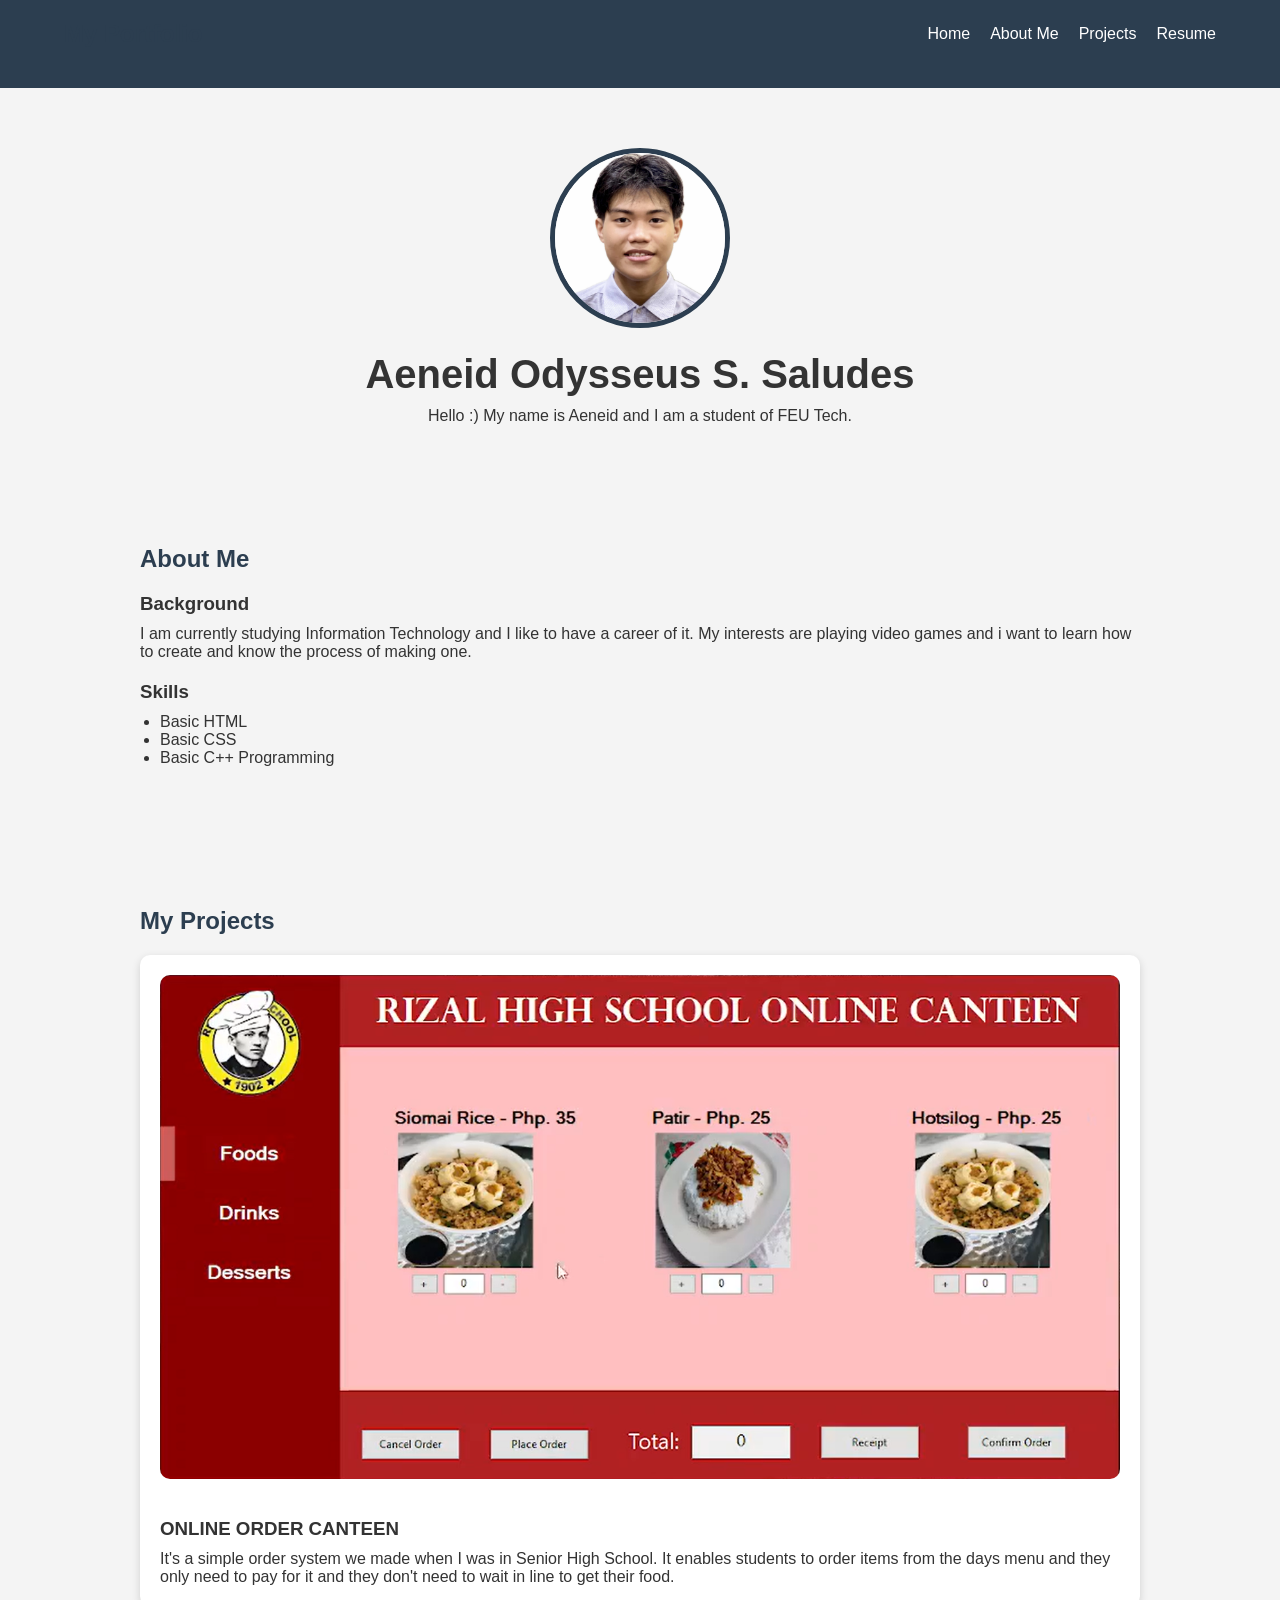
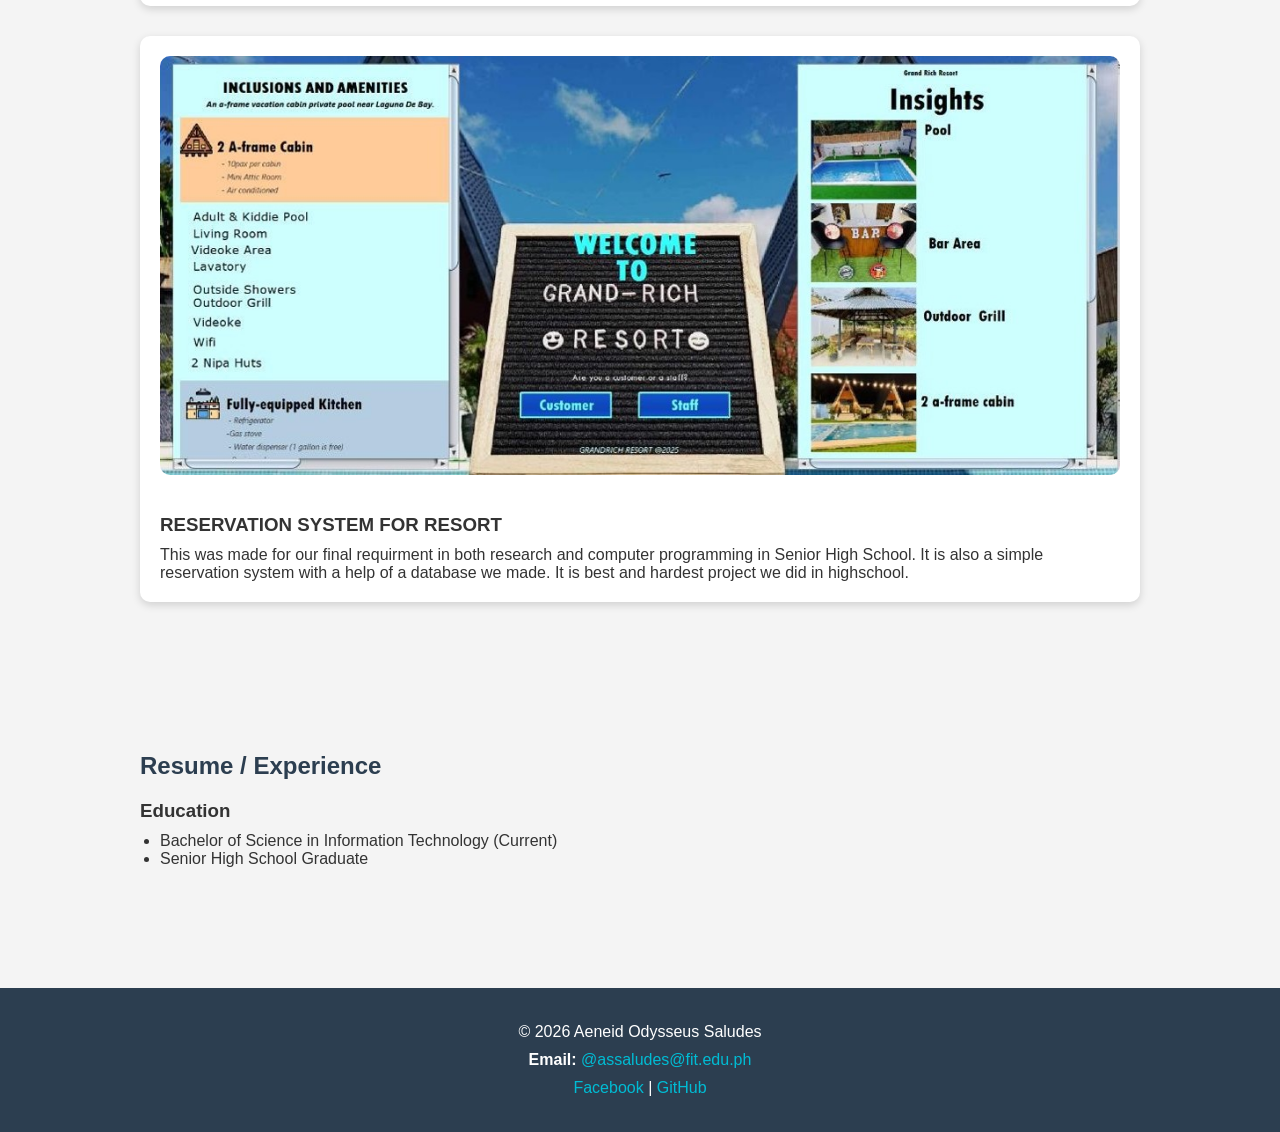
<file: index.html>
<!DOCTYPE html>
<html lang="en">
<head>
    <meta charset="UTF-8">
    <meta name="viewport" content="width=device-width, initial-scale=1.0">
    <title>PORTFOLIO</title>
    <link rel="stylesheet" href="style.css">
</head>
<body>

<header>
    <nav>
        <h2>My Portfolio</h2>
        <ul>
            <li><a href="#home">Home</a></li>
            <li><a href="#about">About Me</a></li>
            <li><a href="#projects">Projects</a></li>
            <li><a href="#resume">Resume</a></li>
        </ul>
    </nav>
</header>

<section id="home" class="main">
    <img src="ME.jpg" alt="Profile Photo">
    <h1>Aeneid Odysseus S. Saludes</h1>
    <p>
        Hello :) My name is Aeneid and I am a student of FEU Tech.
    </p>
</section>

<section id="about">
    <h2>About Me</h2>

    <h3>Background</h3>
    <p>
        I am currently studying Information Technology and I like to have a career of it. My interests are 
        playing video games and i want to learn how to create and know the process of making one.
            <h3>Skills</h3>
    <ul>
        <li>Basic HTML</li>
        <li>Basic CSS</li>
        <li>Basic C++ Programming</li>
    </ul>
    </p>
</section>

<section id="projects">
    <h2>My Projects</h2>

    <div class="project">
        <img src="CANTEEN.png" alt="Project 1">
        <h3>ONLINE ORDER CANTEEN</h3>
        <p>
            It's a simple order system we made when I was in Senior High School. It enables students to order items
            from the days menu and they only need to pay for it and they don't need to wait in line to get their food.
        </p>
    </div>

    <div class="project">
        <img src="BOOKING.jpg" alt="Project 2">
        <h3>RESERVATION SYSTEM FOR RESORT
        </h3>
        <p>
            This was made for our final requirment in both research and computer programming in Senior High School.
            It is also a simple reservation system with a help of a database we made. It is best and hardest project
            we did in highschool.
        </p>
    </div>
</section>

<section id="resume">
    <h2>Resume / Experience</h2>

    <h3>Education</h3>
    <ul>
        <li>Bachelor of Science in Information Technology (Current)</li>
        <li>Senior High School Graduate</li>
    </ul>
</section>

<footer>
    <p>&copy; 2026 Aeneid Odysseus Saludes</p>

    <p>
        <strong>Email:</strong>
        <a href="assaludes@fit.edu.ph">@assaludes@fit.edu.ph</a>
    </p>

    <p>
        <a href="https://www.facebook.com/aeneid.saludes.98" target="_blank">Facebook</a> |
        <a href="https://github.com/assaludes-boop" target="_blank">GitHub</a>
    </p>
</footer>

</body>
</html>
</file>
<file: style.css>
*{
    margin:0;
    padding:0;
    box-sizing:border-box;
    font-family:Arial, Helvetica, sans-serif;
}

body{
    background:#f4f4f4;
    color:#333;
}

header{
    background:#2c3e50;
    color:white;
    position:sticky;
    top:0;
}

nav{
    width:90%;
    margin:auto;
    display:flex;
    justify-content:space-between;
    align-items:center;
    padding:20px 0;
}

nav ul{
    display:flex;
    list-style:none;
}

nav ul li{
    margin-left:20px;
}

nav a{
    color:white;
    text-decoration:none;
}

nav a:hover{
    color:#00bcd4;
}

section{
    width:90%;
    max-width:1000px;
    margin:auto;
    padding:60px 0;
}

.main{
    text-align:center;
}

.main img{
    width:180px;
    height:180px;
    border-radius:50%;
    object-fit:cover;
    margin-bottom:20px;
    border:5px solid #2c3e50;
}

.main h1{
    font-size:40px;
    margin-bottom:10px;
}

.main p{
    max-width:700px;
    margin:auto;
}

h2{
    margin-bottom:20px;
    color:#2c3e50;
}

h3{
    margin:20px 0 10px;
}

.project{
    background:white;
    margin-bottom:30px;
    padding:20px;
    border-radius:10px;
    box-shadow:0 3px 8px rgba(0,0,0,.15);
}

.project img{
    width:100%;
    border-radius:10px;
    margin-bottom:15px;
}

.project h3{
    margin-bottom:10px;
}

ul{
    margin-left:20px;
    margin-bottom:20px;
}

footer{
    background:#2c3e50;
    color:white;
    text-align:center;
    padding:25px;
    margin-top:40px;
}

footer p{
    margin:10px 0;
}

footer a{
    color:#00bcd4;
    text-decoration:none;
}

footer a:hover{
    color:white;
    text-decoration:underline;
}

@media(max-width:768px){

    nav{
        flex-direction:column;
    }

    nav ul{
        flex-direction:column;
        align-items:center;
        margin-top:15px;
    }

    nav ul li{
        margin:10px 0;
    }

    .main h1{
        font-size:30px;
    }

}
</file>
